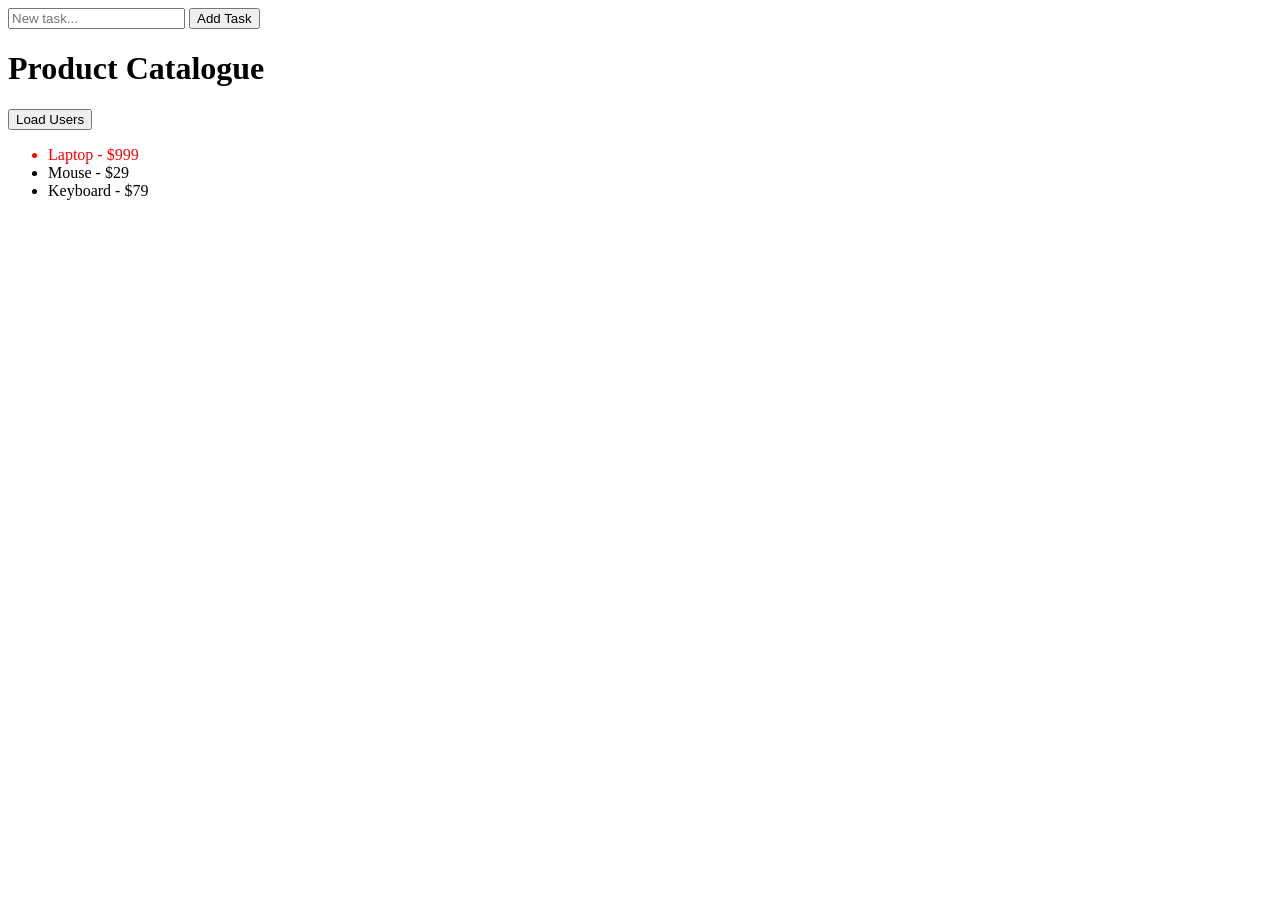
<file: index.html>
<!DOCTYPE html>
<html lang="en">
<head>
  <meta charset="UTF-8">
  <title>JS Practice</title>
</head>

<body>
<input id="taskInput" type="text" placeholder="New task...">
<button id="addBtn">Add Task</button>
<ul id="tasks"></ul>
<h1 id="title">Users</h1>
<button id="btn">Load Users</button>
<ul id="list"></ul>

<p id="output"></p>

<script src="script.js" defer></script>

</body>
</html>
</file>
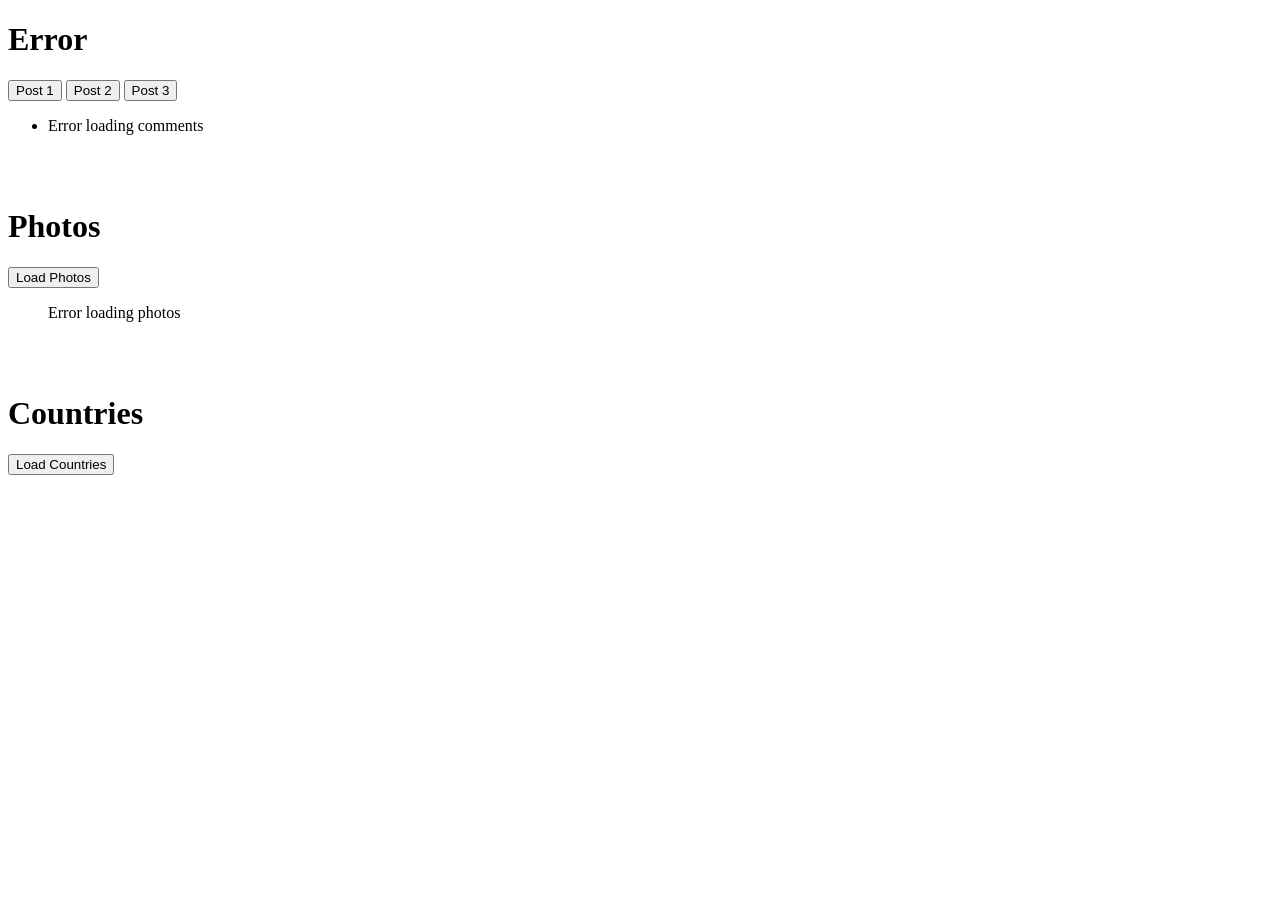
<file: index.w9.html>
<!DOCTYPE html>
<html lang="en">
<head>
  <meta charset="UTF-8">
  <title>Week 9</title>
</head>

<body>

<!-- ===== Exercise 6.5 - Comments ===== -->
<h1 id="commentsTitle">Comments</h1>
<button onclick="loadComments(1)">Post 1</button>
<button onclick="loadComments(2)">Post 2</button>
<button onclick="loadComments(3)">Post 3</button>
<ul id="commentsList"></ul>

<br><br>

<!-- ===== Exercise 7.5 - Photos ===== -->
<h1 id="photosTitle">Photos</h1>
<button id="loadPhotosBtn">Load Photos</button>
<ul id="photosList"></ul>
<p id="photoOutput"></p>

<br><br>

<!-- ===== Exercise 8.5 - Countries ===== -->
<h1 id="countriesTitle">Countries</h1>
<button id="loadCountriesBtn">Load Countries</button>
<ul id="countriesList"></ul>
<p id="countriesOutput"></p>

<script src="script.w9.js" defer></script>

</body>
</html>
</file>
